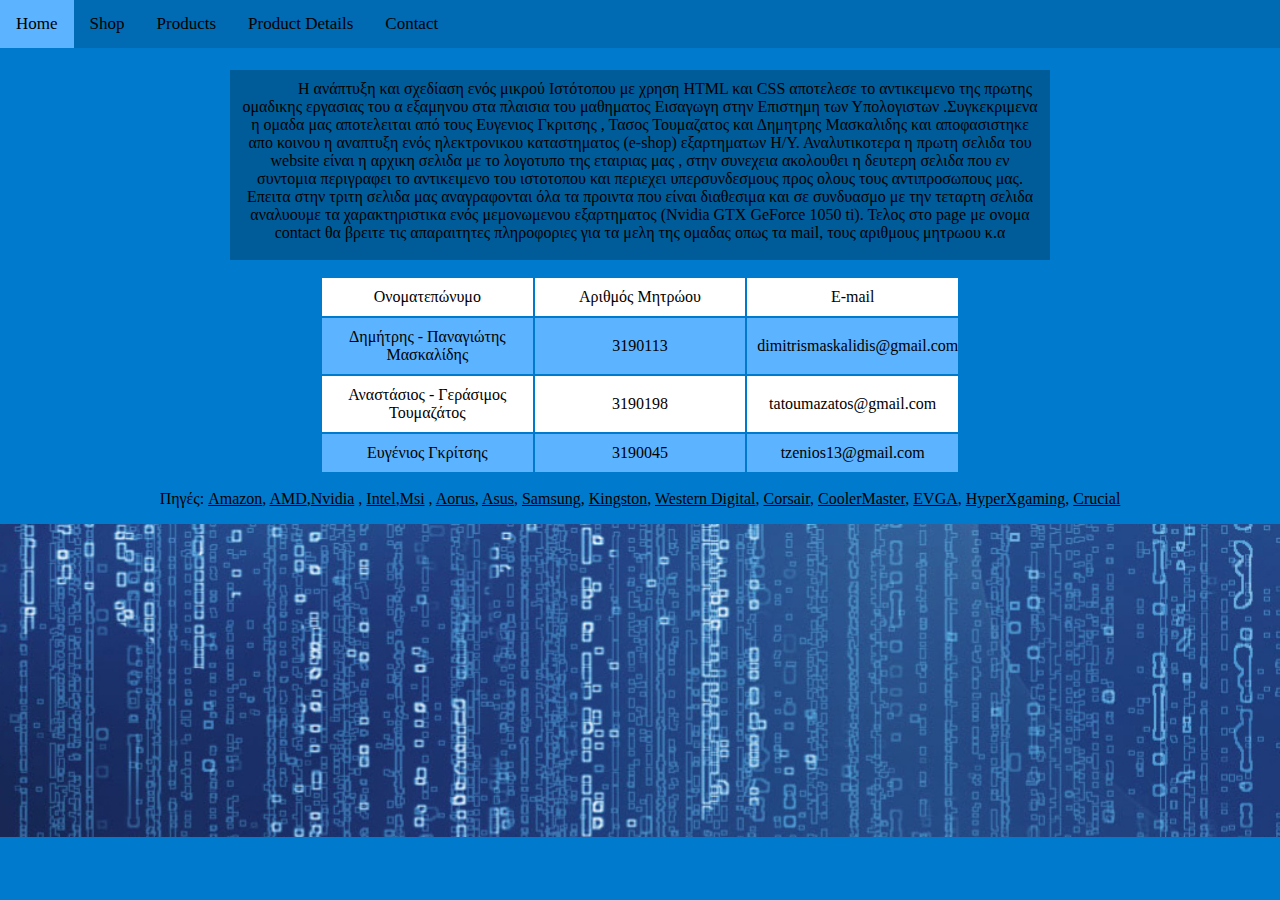
<file: HTML project/contact.html>
<html>
<meta charset="UTF-8">

<head>
<title>Contact</title>
<link rel="icon" type="image/jpg" href="logo.png" />
<link rel="stylesheet" href="style.css">
<link rel="icon" type="image/jpg" href="images/logo.jpg"/>
</head>
<body id="body_1">

<div class='menu'>
	<a href="index.html">Home</a>
	<a href="shop.html">Shop</a>
	<a href="products.html">Products</a>
	<a href="product_details.html">Product Details</a>
	<a href="contact.html">Contact</a>
</div><br><br><br>

<p id = "ending_paragraph">Η ανάπτυξη και σχεδίαση ενός μικρού Ιστότοπου με χρηση HTML και CSS αποτελεσε το αντικειμενο της πρωτης ομαδικης εργασιας του α εξαμηνου στα πλαισια του μαθηματος Εισαγωγη στην Επιστημη των Υπολογιστων .Συγκεκριμενα η ομαδα μας αποτελειται από τους Ευγενιος Γκριτσης , Τασος Τουμαζατος και Δημητρης Μασκαλιδης και αποφασιστηκε απο κοινου η αναπτυξη ενός ηλεκτρονικου καταστηματος (e-shop) εξαρτηματων Η/Υ. Αναλυτικοτερα η πρωτη σελιδα του website είναι η αρχικη σελιδα με το λογοτυπο της εταιριας μας , στην συνεχεια ακολουθει η δευτερη σελιδα που εν συντομια περιγραφει το αντικειμενο του ιστοτοπου και περιεχει υπερσυνδεσμους προς ολους τους αντιπροσωπους μας. Επειτα στην τριτη σελιδα μας αναγραφονται όλα τα προιντα που είναι διαθεσιμα και σε συνδυασμο με την τεταρτη σελιδα αναλυουμε τα χαρακτηριστικα ενός μεμονωμενου εξαρτηματος (Nvidia GTX GeForce 1050 ti). Τελος στο page με ονομα contact θα βρειτε τις απαραιτητες πληροφοριες για τα μελη της ομαδας οπως τα mail, τους αριθμους μητρωου κ.α</p>
<div class='tablecontact'>
	<center><table id='table1'>
		<tr>
			<td>Ονοματεπώνυμο</td>
			<td>Αριθμός Μητρώου</td>
			<td>E-mail</td>
		</tr>
		<tr>
			<td>Δημήτρης - Παναγιώτης Μασκαλίδης</td>
			<td>3190113</td>
			<td>dimitrismaskalidis@gmail.com</td>
		</tr>
		<tr>
			<td>Αναστάσιος - Γεράσιμος Τουμαζάτος</td>
			<td>3190198</td>
			<td>tatoumazatos@gmail.com</td>
		</tr>
		<tr>
			<td>Ευγένιος Γκρίτσης</td>
			<td>3190045</td>
			<td>tzenios13@gmail.com</td>
		</tr>
	</table></center>
</div>
<p id="sources">Πηγές: <a href="https://www.amazon.com/" target="_blank">Amazon</a>, <a href="https://www.amd.com/en" target="_blank">AMD</a>,<a href="https://www.nvidia.com/en-eu/geforce/" target="_blank">Nvidia</a> , <a href="https://www.intel.com/content/www/us/en/homepage.html" target="_blank">Intel</a>,<a href="https://www.msi.com/index.php" target="_blank">Msi</a> , <a href="https://www.aorus.com/" target="_blank">Aorus</a>, <a href="https://www.asus.com/gr/" target="_blank">Asus</a>,  <a href="https://www.samsung.com/gr/" target="_blank">Samsung</a>, <a href="https://www.kingston.com/en" target="_blank">Kingston</a>, 
	<a href="https://www.westerndigital.com/" target="_blank">Western Digital</a>, <a href="https://www.corsair.com/eu/en/" target="_blank">Corsair</a>, <a href='https://www.coolermaster.com/' target="_blank">CoolerMaster</a>, <a href='https://www.evga.com/' target="_blank">EVGA</a>, <a href='https://www.hyperxgaming.com/en' target="_blank">HyperXgaming</a>, <a href='https://eu.crucial.com/' target="_blank">Crucial</a></p>

<img id="contact_photo" src ="images/img_contact.jpg" bottom='0' alt="" >
</body>
</html>
</file>
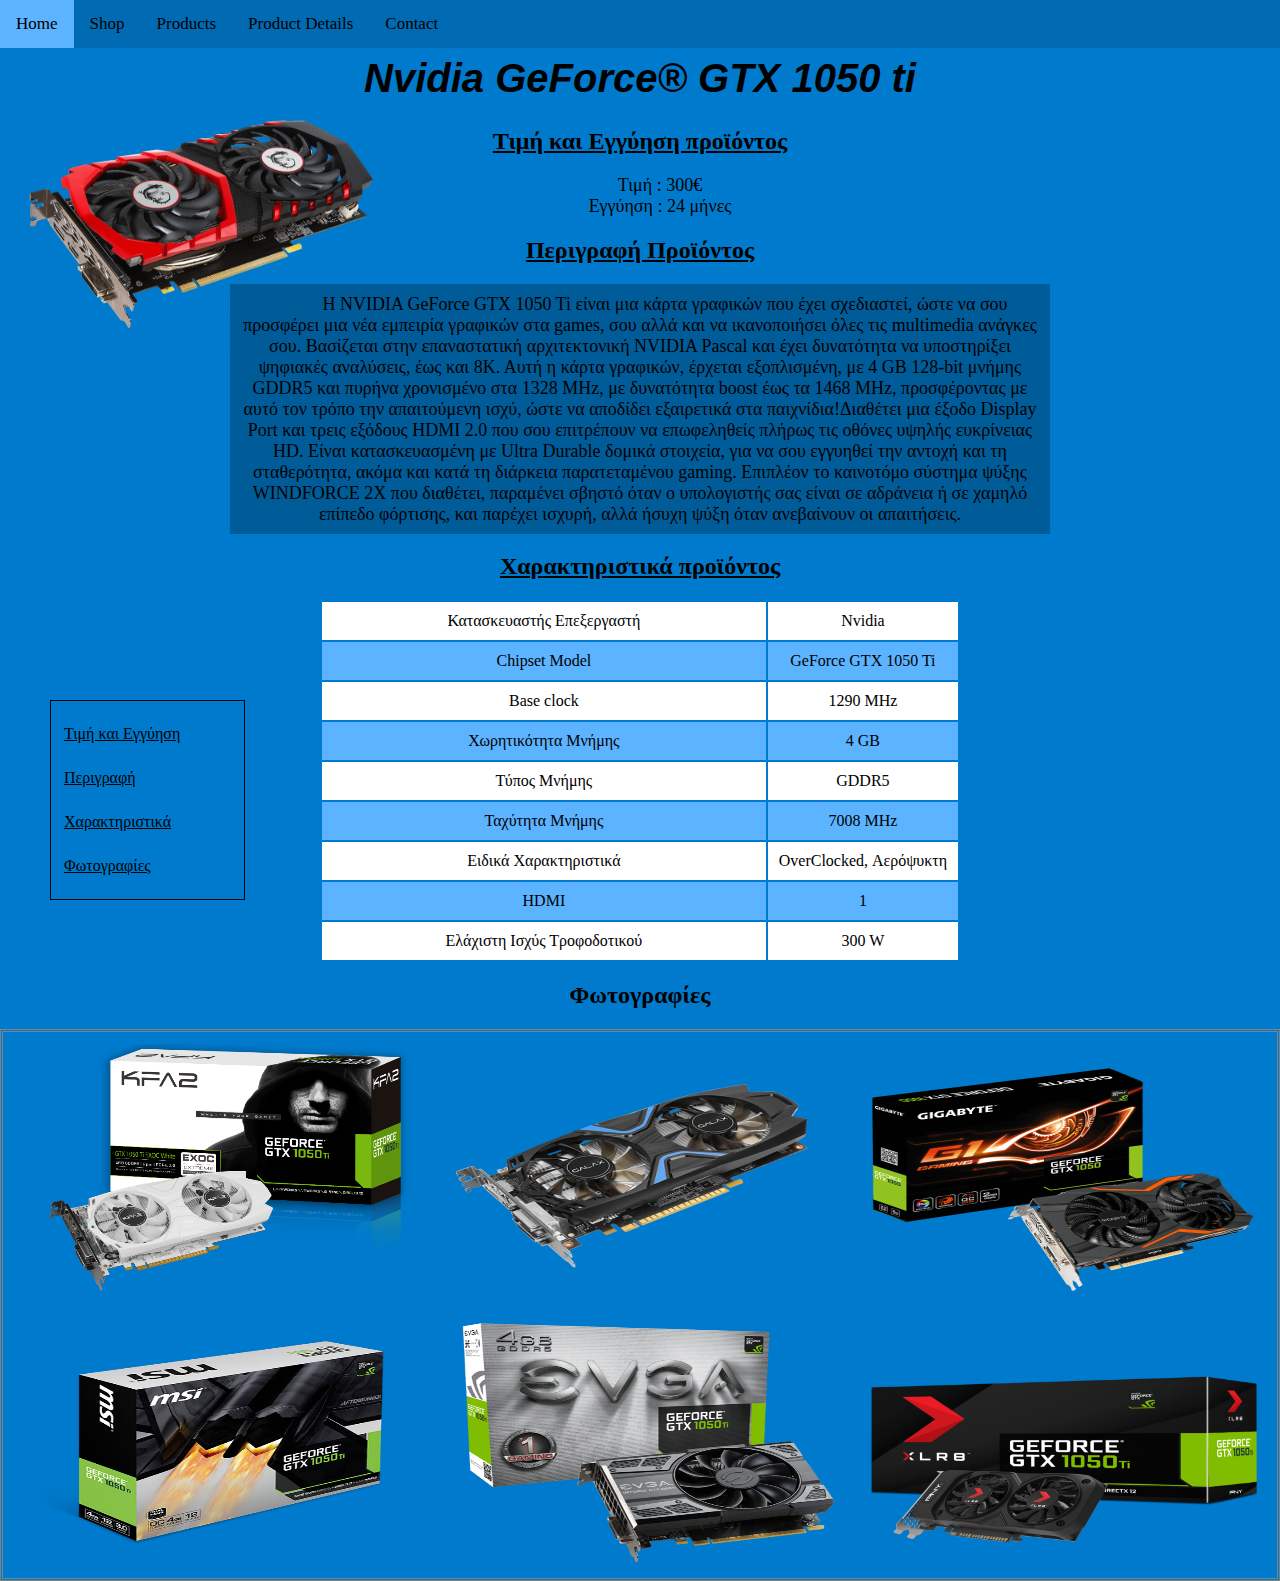
<file: HTML project/product_details.html>
<html>
<meta charset="UTF-8">

		<head>
			<title>product details</title>
			<link rel="stylesheet" type="text/css" href="style.css"/> 
			<link rel="icon" type="image/jpg" href="images/logo.png"/>
		</head>
		
		<body id = "body_1">
			<div class='menu'>
				<a href="index.html">Home</a>
				<a href="shop.html">Shop</a>
				<a href="products.html">Products</a>
				<a href="product_details.html">Product Details</a>
				<a href="contact.html">Contact</a>
			</div><br><br>
			<h1 id = "title">Nvidia GeForce® GTX 1050 ti</h1>
			<h2 id = "Price">Τιμή και Εγγύηση προϊόντος</h2>
			<ul id = "list1">
				<font size ="+1">
					<li>Τιμή : 300€</li>
					<li>Εγγύηση : 24 μήνες</li>
				</font>
			</ul>
			<h2 id = "Details">Περιγραφή Προϊόντος</h2>
			<font size = "+1">
				<p id = "Paragraph1">Η NVIDIA GeForce GTX 1050 Ti είναι μια κάρτα γραφικών που έχει σχεδιαστεί, ώστε να σου προσφέρει μια νέα εμπειρία γραφικών στα games, σου αλλά και να ικανοποιήσει όλες τις multimedia ανάγκες σου. Βασίζεται στην επαναστατική αρχιτεκτονική NVIDIA Pascal και έχει δυνατότητα να υποστηρίξει ψηφιακές αναλύσεις, έως και 8Κ. Αυτή η κάρτα γραφικών, έρχεται εξοπλισμένη, με 4 GB 128-bit μνήμης GDDR5 και πυρήνα χρονισμένο στα 1328 MHz, με δυνατότητα boost έως τα 1468 MHz, προσφέροντας με αυτό τον τρόπο την απαιτούμενη ισχύ, ώστε να αποδίδει εξαιρετικά στα παιχνίδια!Διαθέτει μια έξοδο Display Port και τρεις εξόδους HDMI 2.0 που σου επιτρέπουν να επωφεληθείς πλήρως τις οθόνες υψηλής ευκρίνειας HD. Είναι κατασκευασμένη με Ultra Durable δομικά στοιχεία, για να σου εγγυηθεί την αντοχή και τη σταθερότητα, ακόμα και κατά τη διάρκεια παρατεταμένου gaming. Επιπλέον το καινοτόμο σύστημα ψύξης WINDFORCE 2X που διαθέτει, παραμένει σβηστό όταν ο υπολογιστής σας είναι σε αδράνεια ή σε χαμηλό επίπεδο φόρτισης, και παρέχει ισχυρή, αλλά ήσυχη ψύξη όταν ανεβαίνουν οι απαιτήσεις.</p>
			</font>
			<h2 id = "Specs">Χαρακτηριστικά προϊόντος</h2>
			<table id="table1">
				<TR>
					<TD>Κατασκευαστής Επεξεργαστή</TD>
					<TD>Nvidia</TD>
				</TR>
				<TR>
					<TD>Chipset Model</TD>
					<TD>GeForce GTX 1050 Ti</TD>
				</TR>
				<TR>
					<TD>Base clock</TD>
					<TD>1290 MHz</TD>
				</TR>
				<TR>
					<TD>Χωρητικότητα Μνήμης</TD>
					<TD>4 GB</TD>
				</TR>
				<TR>
					<TD>Τύπος Μνήμης</TD>
					<TD>GDDR5</TD>
				</TR>
				<TR>
					<TD>Ταχύτητα Μνήμης</TD>
					<TD>7008 MHz</TD>
				</TR>
				<TR>
					<TD>Ειδικά Χαρακτηριστικά</TD>
					<TD>OverClocked, Αερόψυκτη</TD>
				</TR>
				<TR>
					<TD>HDMI</TD>
					<TD>1</TD>
				</TR>
				<TR>
					<TD>Ελάχιστη Ισχύς Τροφοδοτικού</TD>
					<TD>300 W</TD>
				</TR>
			</TABLE>
			
			<table id = "table2">
				<TR>
					<TD><a href = "#Price">Τιμή και Εγγύηση</a></TD>
				</TR>
				<TR>
					<TD><a href = "#Details">Περιγραφή</a></TD>
				</TR>
				<TR>
					<TD><a href = "#Specs">Χαρακτηριστικά</a></TD>
				</TR>
				<TR>
					<TD><a href = "#Photos">Φωτογραφίες</a></TD>
				</TR>
			</table>
			<h2 id = "Photos">Φωτογραφίες</h2>
			<table id = "table3">
				<TR>
					<TD><img src = "images/gtx7.png" width="400" height="250" alt = "" ></TD>
					<TD><img src = "images/gtx2.png" width="400" height="250" alt = "" ></TD>
					<TD><img src = "images/gtx3.png" width="400" height="250" alt = "" ></TD>
				</TR>
				<TR>
					<TD><img src = "images/gtx4.png" width="400" height="250" alt = "" ></TD>
					<TD><img src = "images/gtx5.png" width="400" height="250" alt = "" ></TD>
					<TD><img src = "images/gtx6.png" width="400" height="250" alt = "" ></TD>
				</TR>
			</table>
			<img id = "image2" src = "images/gtx8.png" width="400" height="250" alt = "" >
			
				
		</body>
	
	
	
</html>
</file>
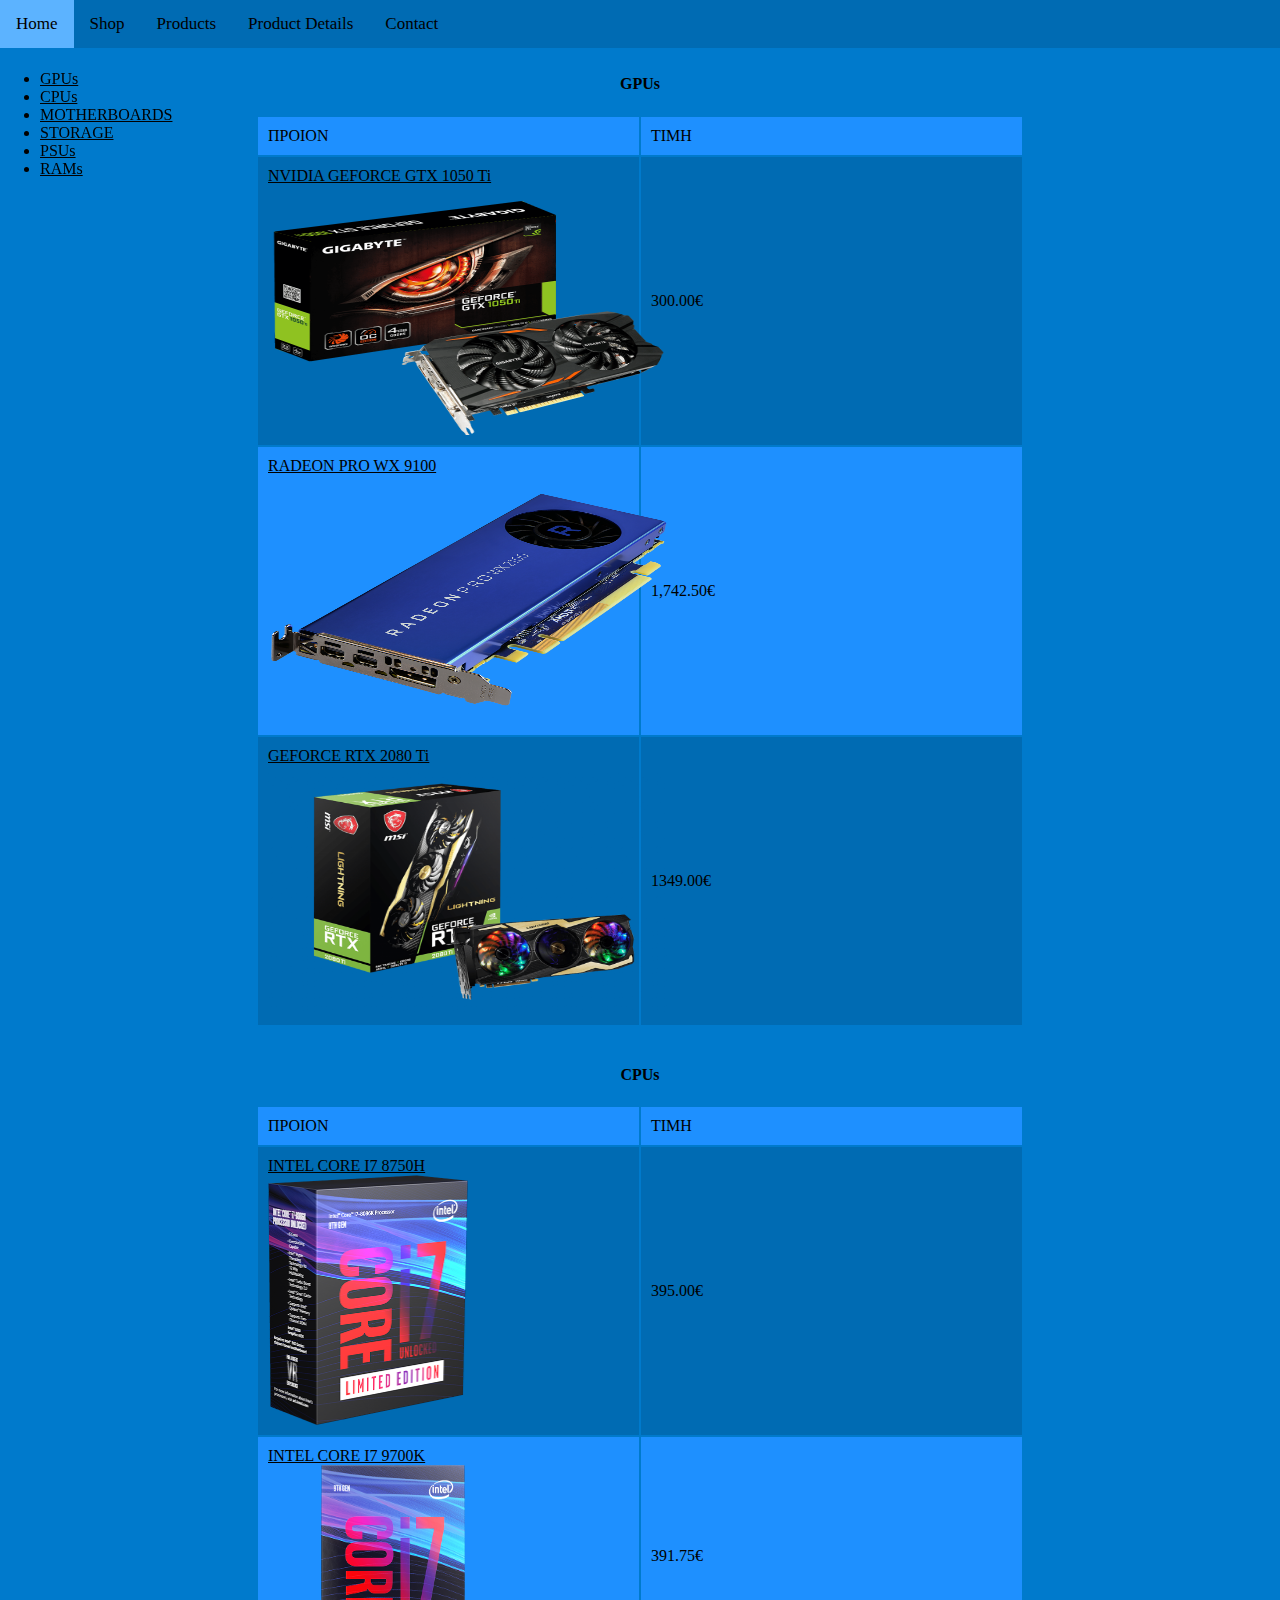
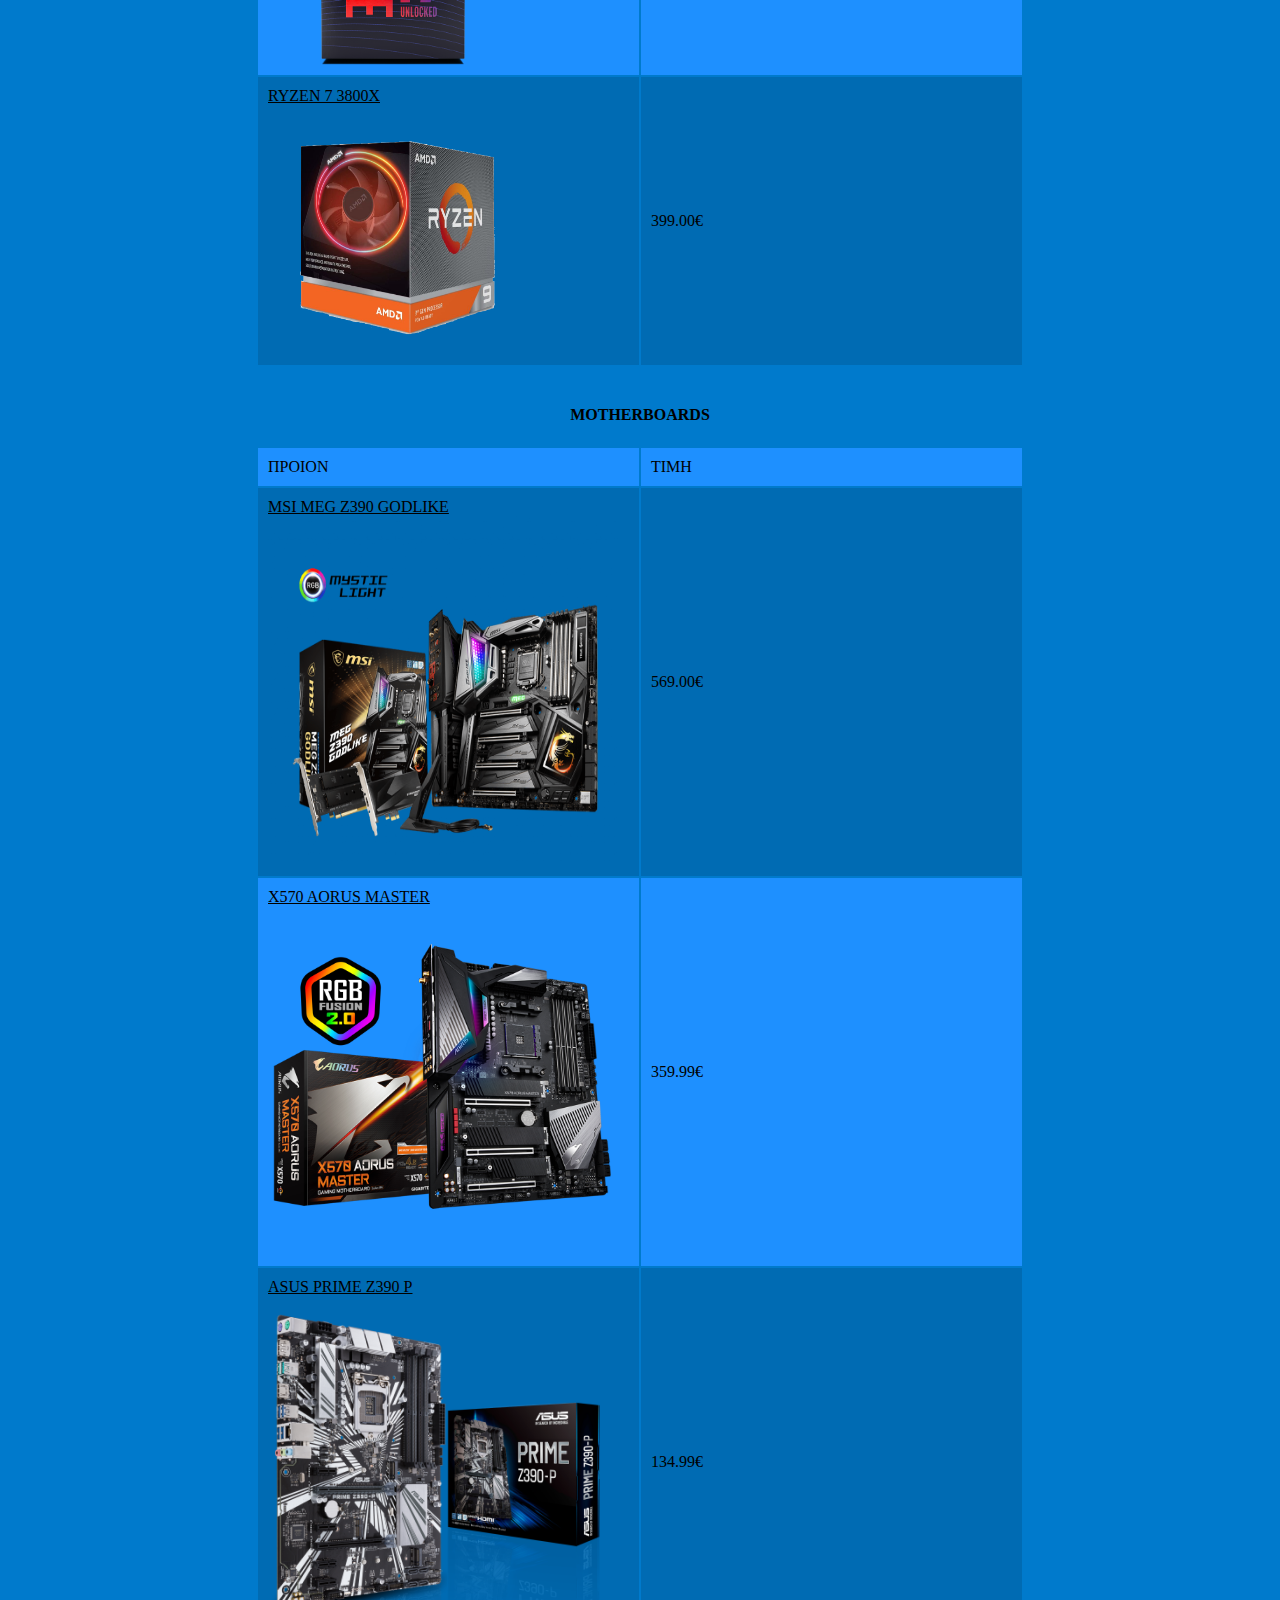
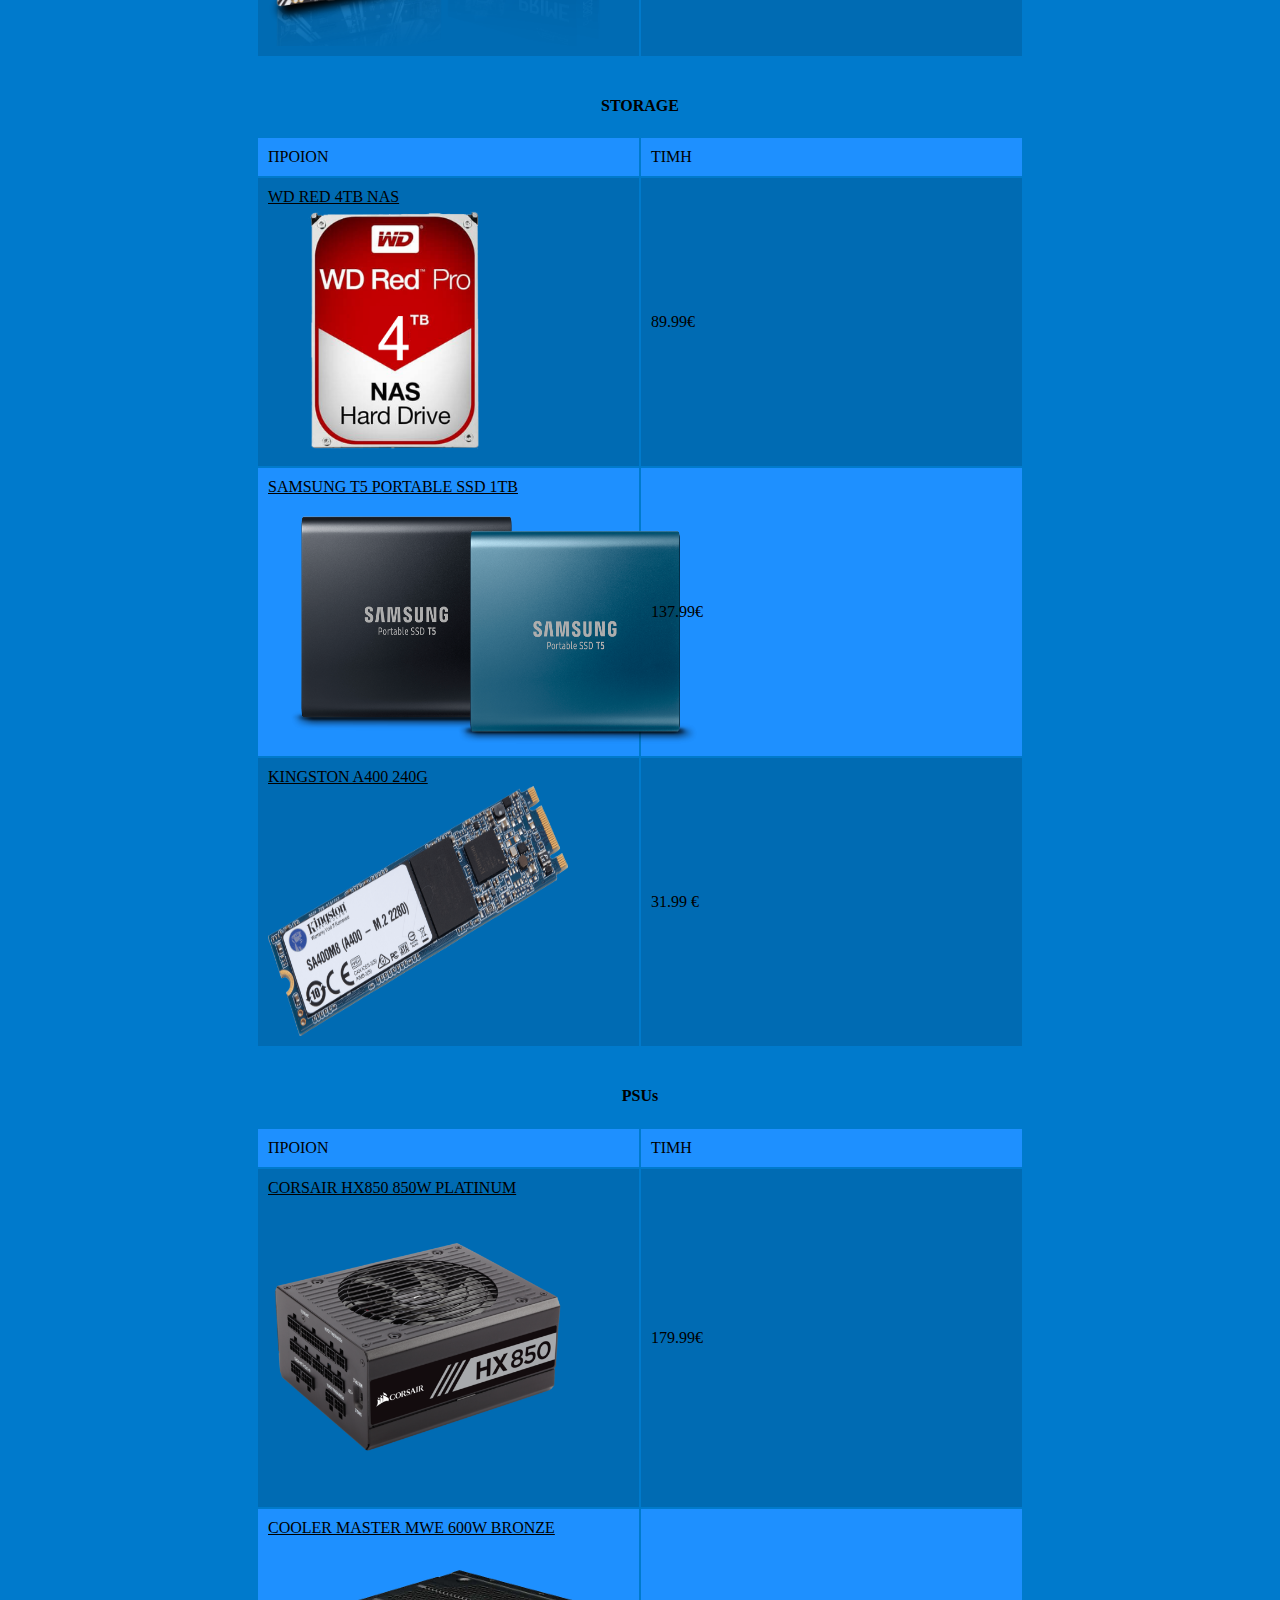
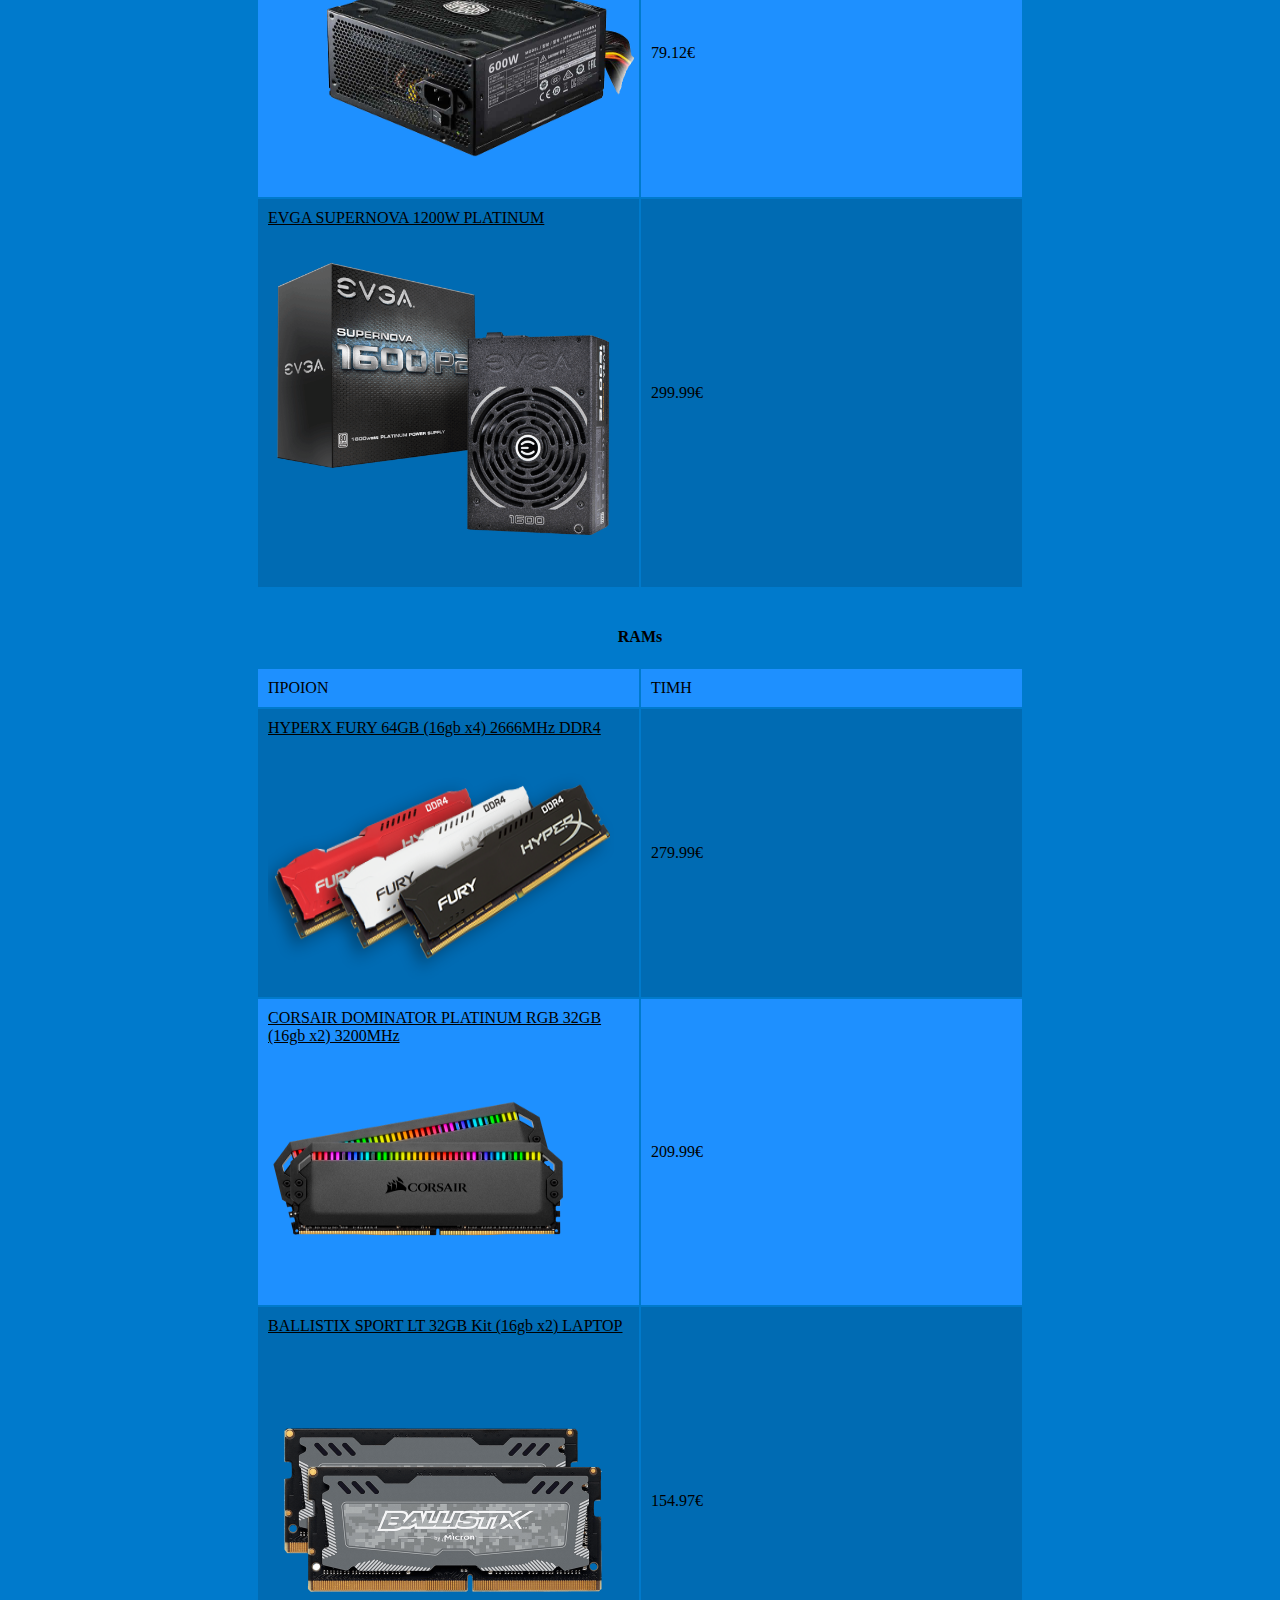
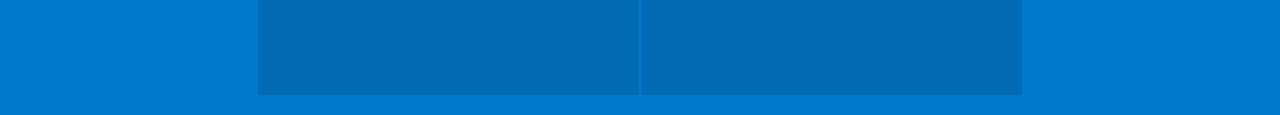
<file: HTML project/products.html>
<html>
<meta charset="UTF-8">

<head>
	<link rel="icon" type="image/jpg" href="images/logo.png"/>
	<title>Products</title>
	<link rel="stylesheet" href="style.css">
</head>

<body id="body_1">

	<div class='menu'>
		<a href="index.html">Home</a>
		<a href="shop.html">Shop</a>
		<a href="products.html">Products</a>
		<a href="product_details.html">Product Details</a>
		<a href="contact.html">Contact</a>
	</div><br><br><br>
	<div class='menuproducts'>
		<ul>
			<li><a href='#GPU'> GPUs </a></li>
			<li><a href='#CPU'> CPUs </a></li>
			<li><a href='#MOTHERBOARD'> MOTHERBOARDS </a></li>
			<li><a href='#STORAGE'> STORAGE </a></li>
			<li><a href='#PSU'> PSUs </a></li>
			<li><a href='#RAM'> RAMs </a></li>
		</ul>
	</div>
<div class='tableproducts'>
	<center><table>

		<caption><b><h4 id='GPU'>GPUs</h4></b></caption>
	
  <tr>
    <td>ΠΡΟΙΟΝ</td> 
    <td>ΤΙΜΗ</td>
  </tr>

  <tr>
    <td><a href='product_details.html'>NVIDIA GEFORCE GTX 1050 Ti</a><br> <img id='eqwe' src = 'images/1050ti.png' width="400" height="250" alt ='GTX 1050ti'></td> 
    <td>300.00&euro;</td>
  </tr>
  
<tr>
	<td><a  href="https://www.amd.com/en/products/professional-graphics/radeon-pro-wx-9100" target="_blank">RADEON PRO WX 9100</a><img id='' src = 'images/RadeonGPU.png' width='400' height='250' alt='Radeon Pro WX 9100'></td>
	<td> 1,742.50&euro; </td>
    
</tr>

<tr>
	<td><a  href="https://www.nvidia.com/en-eu/geforce/graphics-cards/rtx-2080-ti/" target="_blank">GEFORCE RTX 2080 Ti</a><img id='eqwe' src = 'images/2080ti.jpg' width="400" height="250" alt ='RTX 2080Ti'></td> 
    <td>1349.00&euro;</td>
</tr>
</table></center><br>

<center><table>

	<caption><b><h4 id='CPU'>CPUs</h4></b></caption>
	
  <tr>
    <td>ΠΡΟΙΟΝ</th> 
    <td>ΤΙΜΗ</th>
  </tr>

  <tr>
    <td><a href='https://ark.intel.com/content/www/us/en/ark/products/134906/intel-core-i7-8750h-processor-9m-cache-up-to-4-10-ghz.html' target="_blank">INTEL CORE I7 8750H</a><br><img id='eqwe' src = 'images/intel8th.png' width="200" height="250" alt ='Intel Core i7 8750H'></td> 
    <td>395.00&euro;</td>
  </tr>
  
<tr>
    <td><a href='https://ark.intel.com/content/www/us/en/ark/products/186604/intel-core-i7-9700k-processor-12m-cache-up-to-4-90-ghz.html' target="_blank">INTEL CORE I7 9700K</a><br><img id='eqwe' src = 'images/intel9th.png' width="250" height="200" alt ='Intel Core i7 9700K'></td> 
    <td>391.75&euro;</td>
</tr>

<tr>
	<td><a href='https://www.amd.com/en/products/cpu/amd-ryzen-9-3900x' target="_blank"> RYZEN 7 3800X</a><br><img id='eqwe' src = 'images/ryzen7.png' width="250" height="250" alt ='Ryzen 7 3800X'></td>
	<td>399.00&euro;</td>
</tr>
</table></center>

<center><table><br>

	<caption><b><h4 id='MOTHERBOARD'>MOTHERBOARDS</h4></b></caption>
	
  <tr>
    <td>ΠΡΟΙΟΝ</th> 
    <td>ΤΙΜΗ</th>
  </tr>

  <tr>
    <td><a href='https://www.msi.com/Motherboard/MEG-Z390-GODLIKE' target="_blank">MSI MEG Z390 GODLIKE</a><br><img id='eqwe' src = 'images/MSI.png' width="350" height="350" alt ='MSI MEG Z390 GODLIKE'></td> 
    <td>569.00&euro;</td>
  </tr>
  
<tr>
    <td><a href='https://www.aorus.com/X570-AORUS-MASTER-rev-10' target="_blank">X570 AORUS MASTER</a><br><img id='eqwe' src = 'images/AORUS.png' width="350" height="350" alt ='X570 AORUS MASTER'></td> 
    <td>359.99&euro;</td>
</tr>

<tr>
    <td><a href='https://www.asus.com/us/Motherboards/PRIME-Z390-P/' target="_blank">ASUS PRIME Z390 P</a><br><img id='eqwe' src = 'images/ASUS.png' width="350" height="350" alt ='ASUS PRIME Z390 P'></td> 
    <td>134.99&euro;</td>
</tr>
</table></center><br>

<center><table>

	<caption><b><h4 id='STORAGE'>STORAGE</h4></b></caption>
	
  <tr>
    <td>ΠΡΟΙΟΝ</th> 
    <td>ΤΙΜΗ</th>
  </tr>

  <tr>
    <td><a href='https://shop.westerndigital.com/products/internal-drives/wd-red-sata-hdd?utm_medium=pdsrc2&utm_source=bing&utm_campaign=WD-US-Cloud-Exact&utm_content=o&utm_term=wd%20red%204tb&s_kwcid=AL!10192!10!72636601165322!72636911031835&msclkid=35687949c71a1925b4ef24afe7d9b57d#WD40EFRX' target="_blank">WD RED 4TB NAS</a><br><img id='eqwe' src = 'images/WD.png' width="250" height="250" alt ='WD Red 4TB NAS'></td> 
    <td>89.99&euro;</td>
  </tr>
  
<tr>
    <td><a href='https://www.samsung.com/us/computing/memory-storage/portable-solid-state-drives/portable-ssd-t5-1tb-mu-pa1t0b-am/' target="_blank">SAMSUNG T5 PORTABLE SSD 1TB</a><br><img id='eqwe' src = 'images/samsung.png' width="450" height="250" alt ='Samsung T5 Portable SSD 1TB'></td> 
    <td>137.99&euro;</td>
</tr>

<tr>
    <td><a href='https://www.kingston.com/us/ssd/a400-solid-state-drive?partnum=SA400M8/240G' target="_blank">KINGSTON A400 240G</a><br><img id='eqwe' src = 'images/kingston.png' width="300" height="250" alt ='Kingston A400 240G'></td> 
    <td>31.99 &euro;</td>
</tr>
</table></center>

<center><table><br>

	<caption><b><h4 id='PSU'>PSUs</h4></b></caption>
	
  <tr>
    <td>ΠΡΟΙΟΝ</th> 
    <td>ΤΙΜΗ</th>
  </tr>

  <tr>
    <td><a href='https://www.corsair.com/us/en/Categories/Products/Power-Supply-Units/hxi-series-2017-config/p/CP-9020138-NA' target="_blank">CORSAIR HX850 850W PLATINUM</a><br><img id='eqwe' src = 'images/corsair.png' width="300" height="300" alt ='CORSAIR HX850 850W PATINUM'></td> 
    <td>179.99&euro;</td>
  </tr>
  
<tr>
    <td><a href='https://www.coolermaster.com/catalog/power-supplies/mwe-series/mwe-bronze-600/' target="_blank">COOLER MASTER MWE 600W BRONZE</a><br><img id='eqwe' src = 'images/coolermaster.png' width="400" height="250" alt ='COOLER MASTER MWE 600W BRONZE'></td> 
    <td>79.12&euro;</td>
</tr>

<tr>
    <td><a href='https://www.evga.com/Products/Product.aspx?pn=220-P2-1200-X1' target="_blank">EVGA SUPERNOVA 1200W PLATINUM</a><br><img id='eqwe' src = 'images/evga.png' width="350" height="350" alt ='EVGA SUPERNOVA 1200W PLATINUM'></td> 
    <td>299.99&euro;</td>
</tr>
</table></center><br>

<center><table>

	<caption><b><h4 id='RAM'>RAMs</h4></b></caption>
	
  <tr>
    <td>ΠΡΟΙΟΝ</th> 
    <td>ΤΙΜΗ</th>
  </tr>

  <tr>
    <td><a href='https://www.hyperxgaming.com/us/memory/fury-ddr4' target="_blank">HYPERX FURY 64GB &#40;16gb x4) 2666MHz DDR4</a><br><img id='eqwe' src = 'images/hyperx.png' width="350" height="250" alt ='HYPERX FURY 64GB (16gb x4) 2666MHz DDR4'></td> 
    <td>279.99&euro;</td>
  </tr>
  
<tr>
    <td><a href='https://www.corsair.com/us/en/Categories/Products/Memory/DOMINATOR-PLATINUM-RGB/p/CMT32GX4M2C3000C15' target="_blank">CORSAIR DOMINATOR PLATINUM RGB 32GB &#40;16gb x2) 3200MHz</a><br><img id='eqwe' src = 'images/corsairram.png' width="300" height="250" alt ='Corsair Dominator Platinum RGB 32GB (16gb x2) 3200MHz'></td> 
    <td>209.99&euro;</td>
</tr>

<tr>
    <td><a href='https://eu.crucial.com/eur/en/xps-15-(9560)/CT9926179' target="_blank">BALLISTIX SPORT LT 32GB Kit &#40;16gb x2) LAPTOP</a><br><img id='eqwe' src = 'images/ballistix.png' width="350" height="350" alt ='BALLISTIX SPORT LT 32GB Kit &#40;16gb x2) LAPTOP'></td> 
    <td>154.97&euro;</td>
</tr>
</table></center>
</div><br>


</body>



</html>
</file>
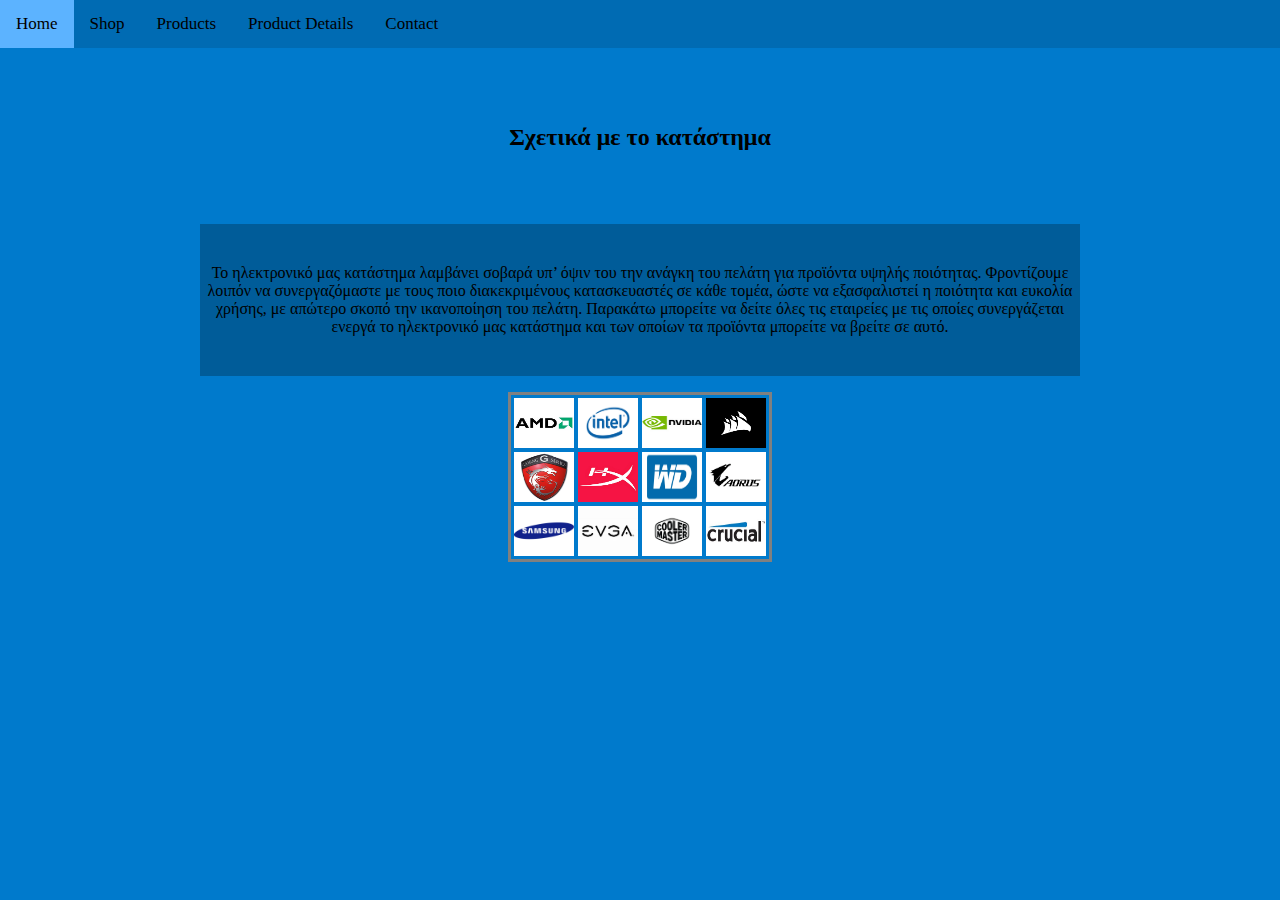
<file: HTML project/shop.html>
<html>
	<head>
		<link rel="icon" type="image/jpg" href="images/logo.png"/>
		<title>shop</title>
		<link rel="stylesheet" type="text/css" href="style.css">
		<meta charset = "UTF-8">
	</head>
	<body id = "body_2" >
		<div class="menu">
			<a href="index.html">Home</a>
			<a href="shop.html">Shop</a>
			<a href="products.html">Products</a>
			<a href="product_details.html">Product Details</a>
			<a href="contact.html">Contact</a>
		</div>
		<br>
		<br>
		<br>
		<h2 id = title_2>Σχετικά με το κατάστημα</h2>

		<p id = "p_shop">Το ηλεκτρονικό μας κατάστημα λαμβάνει σοβαρά υπ’ όψιν του την ανάγκη του πελάτη για προϊόντα υψηλής ποιότητας. Φροντίζουμε λοιπόν να συνεργαζόμαστε με τους ποιο διακεκριμένους κατασκευαστές σε κάθε τομέα, ώστε να εξασφαλιστεί η ποιότητα και ευκολία χρήσης, με απώτερο σκοπό την ικανοποίηση του πελάτη. Παρακάτω μπορείτε να δείτε όλες τις εταιρείες με τις οποίες συνεργάζεται ενεργά το ηλεκτρονικό μας κατάστημα και των οπoίων τα προϊόντα μπορείτε να βρείτε σε αυτό.</p>

			<table id = "tableshop">
				<tr>
					<td>
						<a href = "https://www.amd.com" target="_blank">
							<img id = "image_pg_2" src = "images/amd_logo.jpg">
						</a>	
					</td>
					<td>
						<a href = "https://www.intel.com/content/www/us/en/homepage.html" target="_blank">
						<img id = "image_pg_2" src = "images/intel_logo.jpg">
						</a>
					
					</td>
					<td>
						<a href = "https://www.nvidia.com/en-eu/geforce/" target="_blank">
						<img id = "image_pg_2" src = "images/nvidia-logo.jpg">
						</a>
					</td>
					<td>
						<a href = "https://www.corsair.com/us/en/00" target="_blank">
						<img id = "image_pg_2" src = "images/corsair logo.jpg">
					</td>
				</tr>
				<tr>
					<td>
						<a href = "https://us.msi.com/" target="_blank">
						<img id = "image_pg_2" src = "images/MSI logo.jpg">
					</td>
					<td>
						<a href = "https://www.hyperxgaming.com/us" target="_blank">
						<img id = "image_pg_2" src = "images/HyperX logo.jpg">
					</td>
					<td>
						<a href = "https://www.westerndigital.com/" target="_blank">
						<img id = "image_pg_2" src = "images/WD logo.jpg">
					</td>
					<td>
						<a href = "https://www.aorus.com/" target="_blank">
						<img id = "image_pg_2" src = "images/aorus logo.png">
					</td>
				</tr>
				<tr>
					<td>
						<a href = "https://www.samsung.com/us/" target="_blank">
						<img id = "image_pg_2" src = "images/samsung logo.jpg">
					</td>
					<td>
						<a href = "https://www.evga.com/" target="_blank">
						<img id = "image_pg_2" src = "images/evga logo.png">
					</td>
					<td>
						<a href = "https://www.coolermaster.com/#!" target="_blank">
						<img id = "image_pg_2" src = "images/cm logo.jpg">
					</td>
					<td>
						<a href = "https://eu.crucial.com/eur/en/memory-ballistix" target="_blank">
						<img id = "image_pg_2" src = "images/crucial-logo.jpg">
					</td>
				</tr>
			</table>
	</body>
</html>
</file>
<file: HTML project/style.css>
.tableproducts table,th,td{
	table-layout: fixed ;
	width: 60%;
}
.tablecontact table,th,td {
	border: none;
	table-layout: fixed ;
	width: 70%;

}
.tableproducts tr:nth-child(even) {
	background-color: #006BB3;
}

.tableproducts tr:nth-child(odd) {
	background-color: DodgerBlue;
}
.tableproducts th{
	text-align: center;
}
.tableproducts td{
	text-align: left;
	padding: 10px;
}
.menu a {
	float: left;
	display: block;
	color: black;
	text-align: center;
	padding: 14px 16px;
	text-decoration: none;
	font-size: 17px;
}
.menuproducts{
	position: fixed;
	z-index: 1;
}
.menu {
	overflow: hidden;
	background-color: #006BB3;
	position: fixed;
	top: 0;
	left: 0;
	width: 100%;
	z-index:1;
}
.menu a:hover {
	background-color: #5CB3FF;
	color: black;
}
body{
	font-family: calibri;
	margin:0;	
}
a:hover{
	color: red;
	background-color: transparent;
}
a{
	color: black;
}
#title { 
	text-align: center;
	color: black;
	font: italic bold 40px sans-serif;
	margin-top: 20px;
}

#list1 {
	text-align: center;
	color: black;
	list-style-type: none;	
}

#Details {
	text-align: center;
	color: black;
	font-family: calibri;
	text-decoration: underline;
}

#Price {
	text-align: center;
	color: black;
	font-family: calibri;
	text-decoration: underline;
}

#Specs {
	text-align: center;
	color: black;
	font-family: calibri;
	text-decoration: underline;
}

#Paragraph1 {
	text-align: center;
	color: black;
	text-indent: 50px;
	height: 230px;
	padding: 10px;
	font-family: cailibri;
	width: 800px;
	margin-left: auto;
	margin-right: auto;
	background-color: #005c99;
}

#table1 {
	width: 50%;
	text-align: center;
	margin-left: auto;
	margin-right: auto;
	color: black;
}

#table1 TD {
	padding: 10px;
}


#table1 TR:nth-child(even) {
	background-color: #5CB3FF;
}
#table1 TR:nth-child(odd) {
	background-color: White;
}

#image1 {
	position: absolute;
	left: 50px;
	top: 400px;
}

#table2 {
	position: absolute;
	left: 50px;
	top: 700px;
	color: gray;
	height: 200px;
	padding: 10px;
	border: 1px solid black;
}

#table3 {
	width: 100%;
	text-align: center;
	margin-left: auto;
	margin-right: auto;
	height: 200px;
	table-layout: fixed;
	border-style: double;
}

#table3 TD {
	padding: 10px;
}

#image2 {
	left: 0px;
	top: 100px;
	position: absolute; 
}

#body_1 {
	background-color:#007acc;
}

#ending_paragraph {
	text-align: center;
	color: black;
	text-indent: 50px;
	height: 170px;
	padding: 10px;
	font-family: cailibri;
	width: 800px;
	margin-left: auto;
	margin-right: auto;
	background-color: #005c99;
}

#sources {
	text-align: center;
}

#photos {
	text-align: center;
}

#contact_photo {
	bottom: 0;
	width: 100%;
}
#title_2 {

	height: 50px;
	padding-top: 50px;
	padding-bottom: 30px; 
	margin-bottom: 0px;
	margin-right: 0px;
	margin-left: 0px;
	text-align: center;
}

#body_2 {
	font-family: calibri;
	text-align: center;
	background-color:  #007acc;
}

#body_3 {
	background-image: url('images/tech_background.jpg');
	background-repeat: no-repeat;
	background-size: 100% 85%;
	background-position: center;
	background-position: top;
	font-family: calibri;
	background-repeat: no-repeat;
	background-size: 100% 85%;
	background-position: center;
	background-position: top;
	background-color:  #007acc;
}

#p_1 {
	background-color:  #005c99;
	margin-left: 300px;
	margin-right: 300px;
	margin-top: 210px;
	padding-bottom: 50px;
	padding-top: 50px;
	padding-left: 30px;
	padding-right: 30px;
	color: black;
}

#image_pg_1{
	display: block;
	margin-left: auto;
	margin-right: auto;
	margin-top: 180px;
	width: 300px;
	height: 50px;
}

#p_shop {
	
	padding-top: 40px;
	padding-bottom: 40px;
	margin-top: 20px;
	margin-left: 200px;
	margin-right: 200px; 
	color: black;
	background-color: #005c99;
}

#image_pg_2{
	width: 60px;
	height: 50px;
	border: 0;
}

#tableshop{
	margin-left: auto;
	margin-right: auto;
	border-style: solid;
	width:10%;
}
</file>
